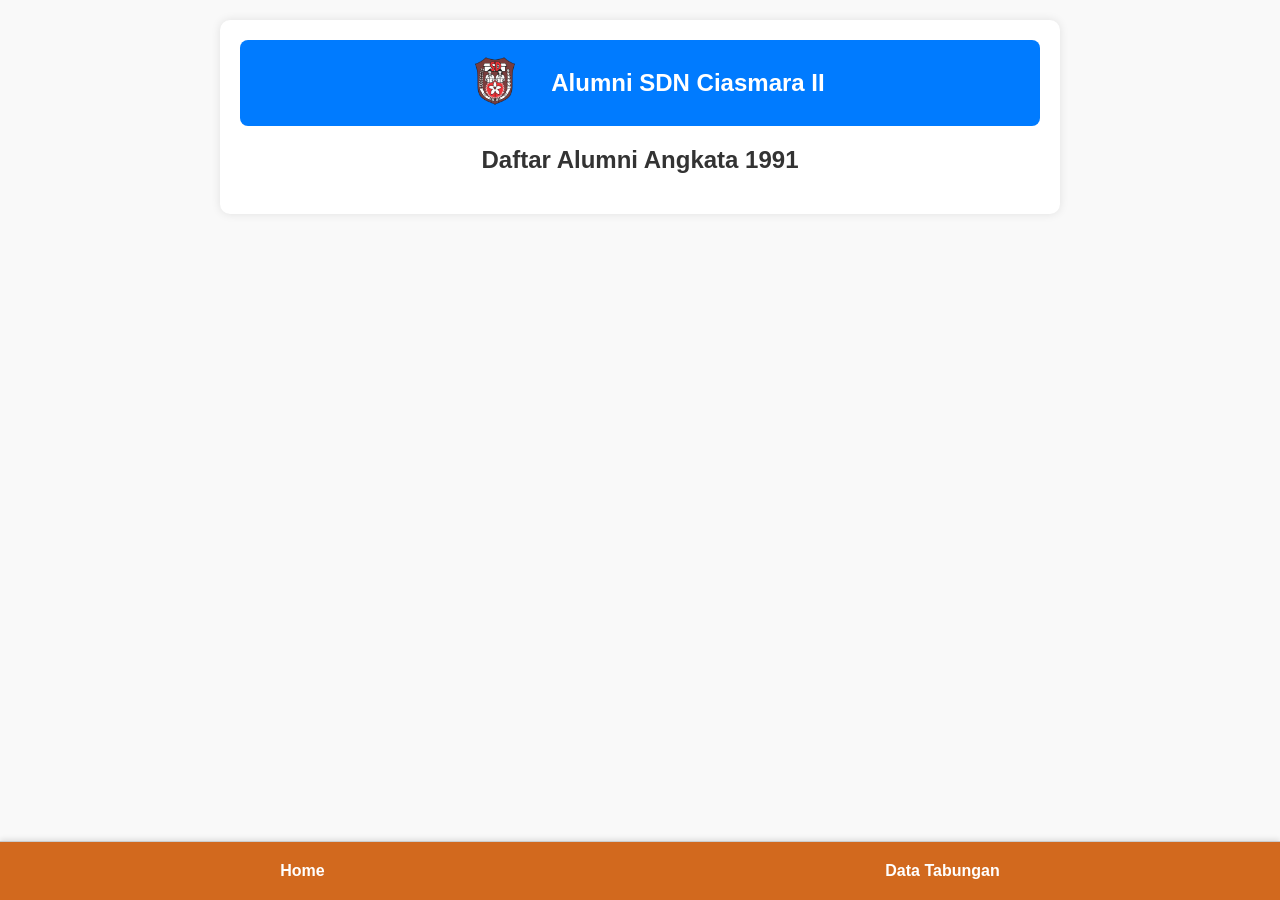
<file: index.html>
<!DOCTYPE html>
<html lang="id">
<head>
  <meta charset="UTF-8" />
  <meta name="viewport" content="width=device-width, initial-scale=1.0"/>
  <title>SDN Ciasmara 2</title>
  <link rel="stylesheet" href="style/style.css" />
</head>
<body>
  
  <div class="container">
  <div class="header-flex">
    <div class="logo">
      <img src="images/Logo.png" alt="Logo SDN Ciasmara" style="max-width: 80px;" />
    </div>
    <h1>Alumni SDN Ciasmara II</h1>
  </div>


    <h2>Daftar Alumni Angkata 1991</h2>
    <ul id="list-alumni"></ul>
  </div>

  <!-- Menu Bawah -->
  <nav class="bottom-nav">
    <a href="index.html">Home</a>
    <a href="view.html">Data Tabungan</a>
  </nav>

  <script src="javascript/javascript.js"></script>
</body>
</html>
</file>
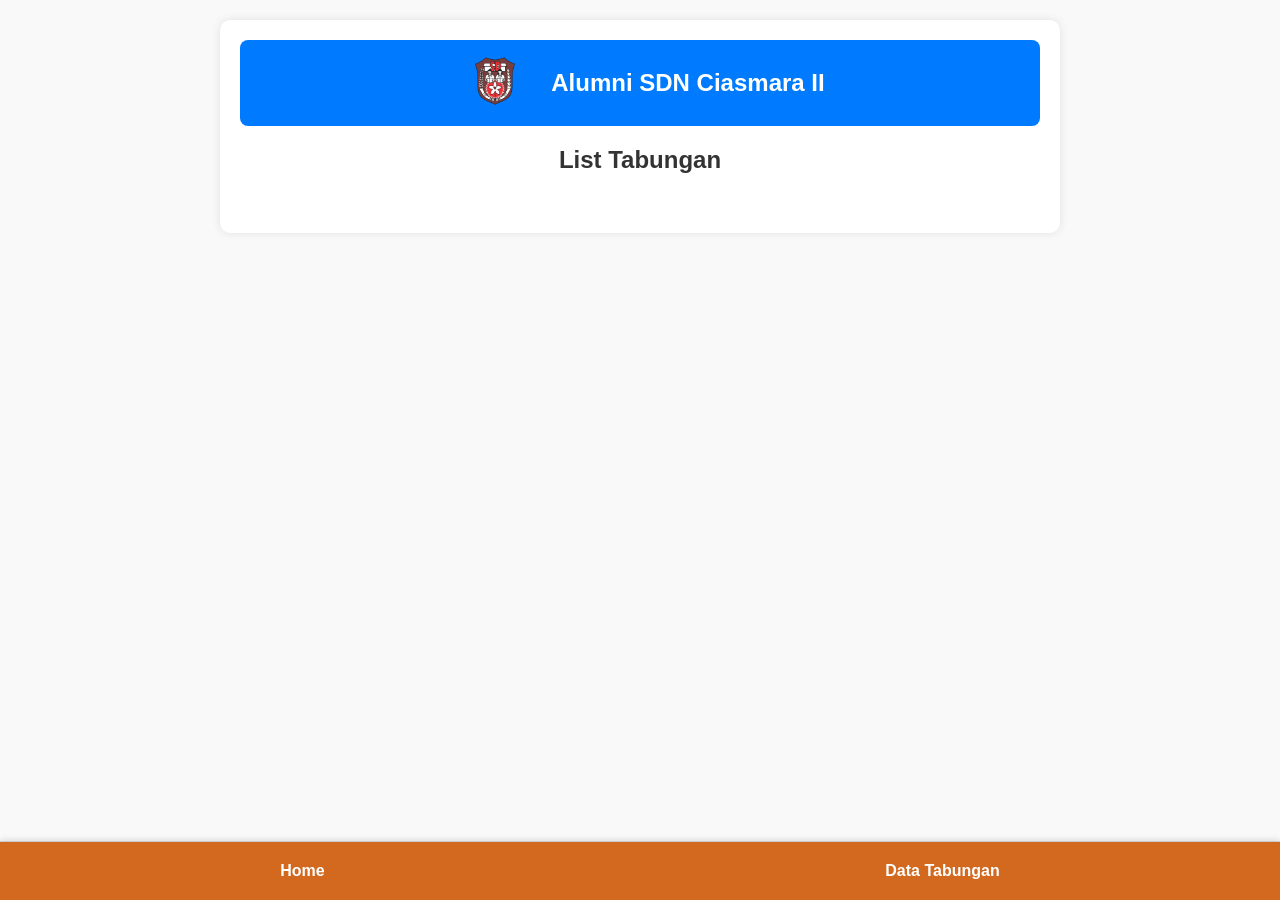
<file: view.html>
<!DOCTYPE html>
<html lang="id">
<head>
  <meta charset="UTF-8" />
  <meta name="viewport" content="width=device-width, initial-scale=1.0"/>
  <title>Data Tabungan</title>
  <link rel="stylesheet" href="style/style.css" />
  <style>
    .table-container {
      overflow-x: auto;
      width: 100%;
    }

    table {
      width: max-content;
      border-collapse: collapse;
      min-width: 800px;
    }

    th, td {
      border: 1px solid #ccc;
      padding: 8px 12px;
      text-align: left;
      white-space: nowrap;
    }

    tfoot td {
      font-weight: bold;
      background-color: #f9f9f9;
    }

    @media (max-width: 768px) {
      table {
        font-size: 14px;
      }
    }
  </style>
</head>
<body>
  <div class="container">
    <div class="header-flex">
      <div class="logo">
        <img src="images/Logo.png" alt="Logo SDN Ciasmara" style="max-width: 80px;" />
      </div>
      <h1>Alumni SDN Ciasmara II</h1>
    </div>

    <h2>List Tabungan</h2>

    <div class="table-container">
      <table id="data-table">
        <thead></thead>
        <tbody></tbody>
        <tfoot></tfoot>
      </table>
    </div>
  </div>

  <nav class="bottom-nav">
    <a href="index.html" class="nav-item">Home</a>
    <a href="view.html" class="nav-item">Data Tabungan</a>
  </nav>

  <script>
    const sheetUrl = 'https://docs.google.com/spreadsheets/d/e/2PACX-1vToAuXPbEoxBSVi4_IYEhkGt85yVpyLPxTbsxrFbkdNg2OFhfpBTIX9dj7m5sBL5UcclSFcDGY2wiOU/pub?output=csv';

    fetch(sheetUrl)
      .then(response => response.text())
      .then(data => {
        const rows = data.trim().split('\n').map(row => row.split(','));
        const tableHead = document.querySelector('#data-table thead');
        const tableBody = document.querySelector('#data-table tbody');
        const tableFoot = document.querySelector('#data-table tfoot');

        let jumlahIndex = rows[0].findIndex(h => h.toLowerCase().includes('jumlah'));
        let total = 0;

        let headerHTML = '<tr>';
        rows[0].forEach(cell => headerHTML += `<th>${cell}</th>`);
        headerHTML += '</tr>';
        tableHead.innerHTML = headerHTML;

        rows.slice(1).forEach(row => {
          let rowHTML = '<tr>';
          row.forEach((cell, i) => {
            let value = cell;
            if (i === jumlahIndex) {
              const number = parseInt(cell.replace(/[^\d]/g, '')) || 0;
              total += number;
              value = formatNumber(number);
            }
            rowHTML += `<td>${value}</td>`;
          });
          rowHTML += '</tr>';
          tableBody.innerHTML += rowHTML;
        });

        if (jumlahIndex >= 0) {
          let footHTML = '<tr>';
          rows[0].forEach((_, i) => {
            if (i === jumlahIndex) {
              footHTML += `<td>Total: ${formatNumber(total)}</td>`;
            } else {
              footHTML += '<td></td>';
            }
          });
          footHTML += '</tr>';
          tableFoot.innerHTML = footHTML;
        }
      });

    function formatNumber(num) {
      return num.toLocaleString('id-ID');
    }
  </script>
</body>
</html>
</file>
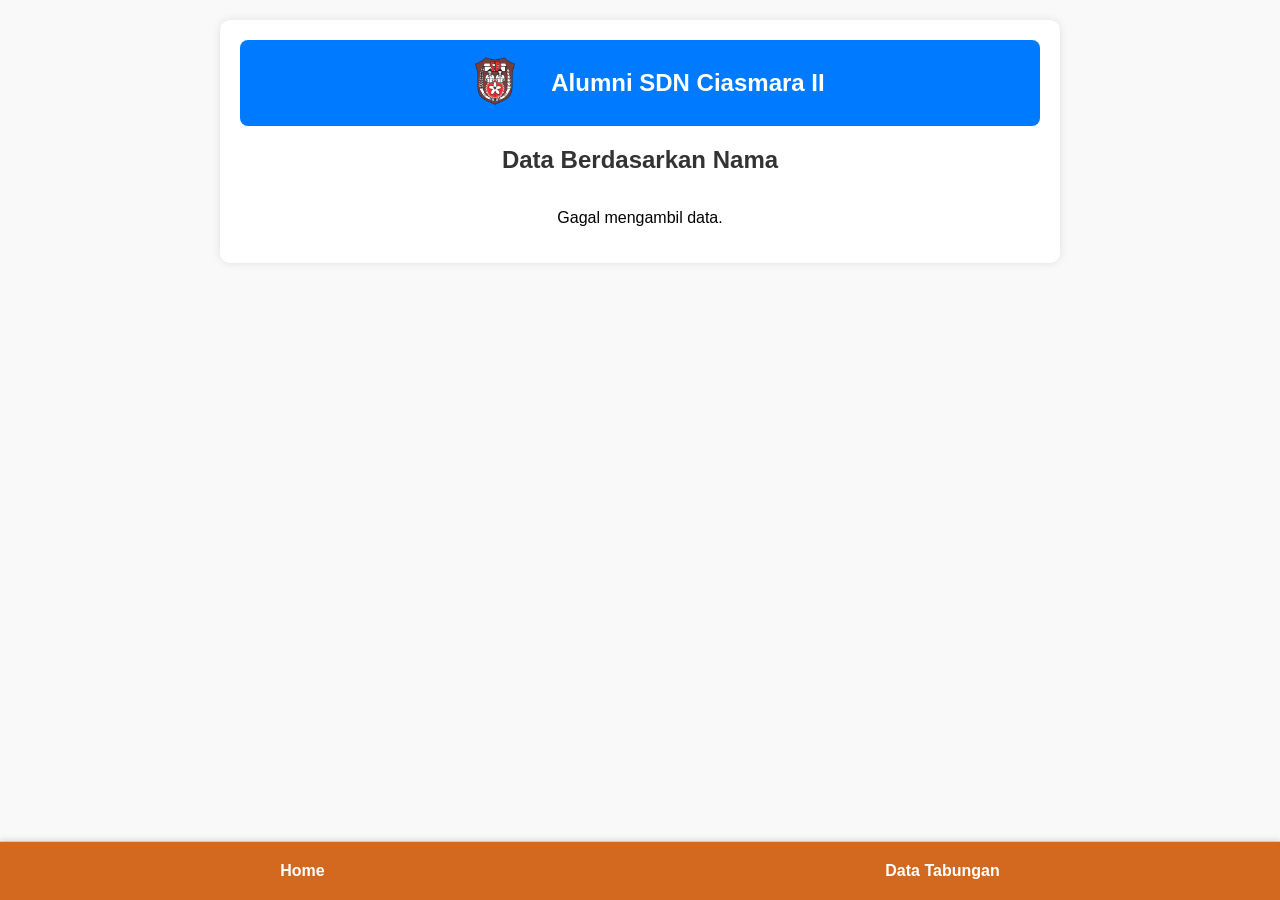
<file: ViewAlumnus.html>
<!DOCTYPE html>
<html lang="id">
<head>
  <meta charset="UTF-8" />
  <meta name="viewport" content="width=device-width, initial-scale=1.0"/>
  <title>Data Nama dari Sheet DATABASE</title>
  <link rel="stylesheet" href="style/style.css" />
  <style>
    .table-container {
      overflow-x: auto;
      width: 100%;
    }

    table {
      width: max-content;
      border-collapse: collapse;
      min-width: 800px;
    }

    th, td {
      border: 1px solid #ccc;
      padding: 8px 12px;
      text-align: left;
      white-space: nowrap;
    }

    tfoot td {
      font-weight: bold;
      background-color: #f9f9f9;
    }

    @media (max-width: 768px) {
      table {
        font-size: 14px;
      }
    }
  </style>
</head>
<body>
  <div class="container">
    <div class="header-flex">
      <div class="logo">
        <img src="images/Logo.png" alt="Logo SDN Ciasmara" style="max-width: 80px;" />
      </div>
      <h1>Alumni SDN Ciasmara II</h1>
    </div>

    <h2>Data Berdasarkan Nama</h2>

    <div class="table-container">
      <div id="result">
        <!-- Pastikan data dari JS akan merender tabel di dalam sini -->
      </div>
    </div>
  </div>

  <nav class="bottom-nav">
    <a href="index.html" class="nav-item">Home</a>
    <a href="view.html" class="nav-item">Data Tabungan</a>
  </nav>

  <script src="javascript/viewByName.js"></script>
</body>
</html>
</file>
<file: style/style.css>
/* ====== Tampilan Umum ====== */
body {
  font-family: Arial, sans-serif;
  background-color: #f9f9f9;
  margin: 0;
  padding: 0;
}

h1, h2 {
  color: #333;
  text-align: center;
}

p {
  text-align: center;
}

/* ====== Container Tengah ====== */
.container {
  max-width: 800px;
  margin: 20px auto;
  padding: 20px;
  background-color: #ffffff;
  box-shadow: 0 0 10px rgba(0, 0, 0, 0.1);
  border-radius: 10px;
  margin-bottom: 80px; /* ruang untuk nav bawah */
}

/* ====== Table Container (Scrollable) ====== */
.table-container {
  overflow-x: auto;
  max-width: 100%;
}

/* ====== Tabel ====== */
table {
  width: 100%;
  border-collapse: collapse;
  margin-top: 20px;
  background-color: #fff;
  min-width: 600px;
}

table, th, td {
  border: 1px solid #ccc;
}

th, td {
  padding: 10px;
  text-align: left;
  word-break: break-word;
  white-space: nowrap;
}

th {
  background-color: #f2f2f2;
}

/* ====== Tombol Umum ====== */
button {
  padding: 8px 12px;
  background-color: #4CAF50;
  color: white;
  border: none;
  border-radius: 5px;
  cursor: pointer;
}

button:hover {
  background-color: #45a049;
}

/* ====== Menu Navigasi di Bawah ====== */
.bottom-nav {
  position: fixed;
  bottom: 0;
  left: 0;
  width: 100%;
  background-color: #D2691E;
  border-top: 1px solid #ccc;
  display: flex;
  justify-content: space-around;
  padding: 10px 0;
  box-shadow: 0 -2px 5px rgba(0, 0, 0, 0.1);
  z-index: 100;
}

.bottom-nav a {
  text-decoration: none;
  color: white;
  font-size: 16px;
  font-weight: bold;
  display: flex;
  flex-direction: column;
  align-items: center;
  padding: 10px 20px;
  border-radius: 8px;
}

/* ====== Responsif untuk Mobile (Tetap Tabel Utuh) ====== */
@media screen and (max-width: 600px) {
  .table-container {
    overflow-x: auto;
    -webkit-overflow-scrolling: touch;
  }

  table {
    width: max-content;
    min-width: 600px;
  }

  th, td {
    white-space: nowrap;
  }
}

/* ====== Daftar Alumni ====== */
ul#list-alumni {
  list-style-type: none;
  padding: 0;
  margin-top: 20px;
}

ul#list-alumni li {
  padding: 8px;
  border-bottom: 1px solid #eee;
}

/* ====== Header & Logo ====== */
.site-header {
  background-color: #007BFF;
  color: white;
  padding: 1rem;
  text-align: center;
  border-radius: 0.5rem;
}

.site-header img {
  display: block;
  margin: 0 auto 0.5rem;
}

.header-flex {
  display: flex;
  align-items: center;
  background-color: #007BFF;
  color: white;
  padding: 1rem;
  border-radius: 0.5rem;
  justify-content: center;
  flex-wrap: wrap;
}

.header-flex .logo {
  margin-right: 1rem;
}

.header-flex h1 {
  margin: 0;
  font-size: 1.5rem;
  color: white;
}
</file>
